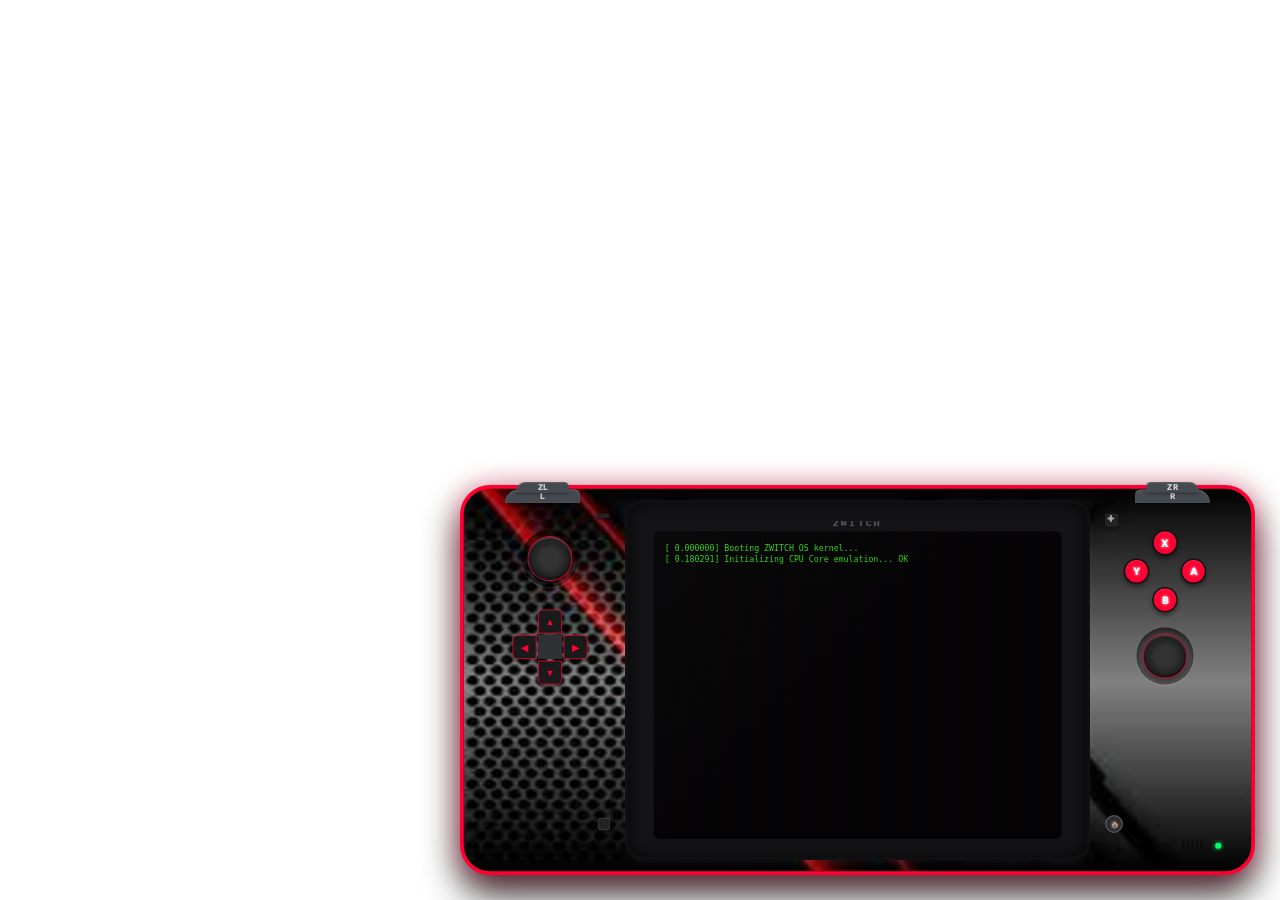
<file: nui/index.html>
<!DOCTYPE html>
<html lang="en">
<head>
    <meta charset="UTF-8">
    <meta name="viewport" content="width=device-width, initial-scale=1.0">
    <title>Retro Handheld OS</title>
    <!-- Google Fonts: Retro gaming pixel font & clean sans-serif for UI -->
    <link href="https://fonts.googleapis.com/css2?family=Press+Start+2P&family=Outfit:wght@300;400;600;800&display=swap" rel="stylesheet">
    <link rel="stylesheet" href="style.css">
</head>
<body>
    <div id="console-container" style="display: none;">
        <div class="handheld-device theme-custom-casing">
            
            <!-- Left Side Controller Grip -->
            <div class="controller-grip grip-left">
                <!-- Left Trigger Shoulder Buttons -->
                <div class="shoulder-btn btn-l">L</div>
                <div class="shoulder-btn btn-zl">ZL</div>

                <div class="analog-stick stick-left">
                    <div class="stick-cap"></div>
                </div>

                <!-- D-pad -->
                <div class="dpad">
                    <div class="dpad-btn dpad-up" data-key="ArrowUp">▲</div>
                    <div class="dpad-btn dpad-right" data-key="ArrowRight">▶</div>
                    <div class="dpad-btn dpad-down" data-key="ArrowDown">▼</div>
                    <div class="dpad-btn dpad-left" data-key="ArrowLeft">◀</div>
                    <div class="dpad-center"></div>
                </div>

                <!-- Minus pill button & Screenshot button -->
                <div class="system-btn minus-btn" data-key="-"></div>
                <div class="system-btn capture-btn"></div>
            </div>

            <!-- Screen Area -->
            <div class="screen-wrapper">
                <div class="screen-bezel">
                    <div class="bezel-logo">ZWITCH</div>
                    <div class="console-screen">
                        
                        <!-- CRT Scanline / Glare Overlay -->
                        <div class="crt-overlay"></div>
                        <div class="screen-glare"></div>

                        <!-- Boot Terminal Screen -->
                        <div id="boot-screen" class="screen-overlay">
                            <div class="terminal-content">
                                <div class="terminal-text" id="boot-logs"></div>
                                <div class="boot-logo-wrapper" id="boot-logo-zone" style="display:none;">
                                    <div class="pixel-art-logo">🎮</div>
                                    <div class="boot-title">TDTMEDIA CONSOLE</div>
                                    <div class="boot-subtitle">OS v42.0 Stable Build</div>
                                    <div class="boot-loader"></div>
                                </div>
                            </div>
                        </div>

                        <!-- Main OS Dashboard -->
                        <div id="dashboard-screen" style="display: none;">
                            <!-- Top Info Bar (Switch Style) -->
                            <div class="top-status-bar">
                                <div class="status-left">
                                    <div class="profile-avatar">👾</div>
                                    <span class="profile-name">Player 1</span>
                                </div>
                                <div class="status-right">
                                    <span class="status-icon">📶</span>
                                    <span class="status-icon">🎮</span>
                                    <span class="status-time" id="status-clock">12:00 PM</span>
                                    <span class="status-battery">🔋 100%</span>
                                </div>
                            </div>

                            <!-- Dynamic Character/System Backdrop -->
                            <div class="character-backdrop" id="system-backdrop"></div>

                            <!-- Main Layout (No sidebar, pure content panels) -->
                            <div class="main-layout">
                                <div class="content-panel">
                                    <!-- HOME SECTION: System Select Carousel -->
                                    <div id="panel-home" class="panel-section active">
                                        <div class="carousel-container">
                                            <h2 class="section-title">Select System</h2>
                                            <div class="system-carousel" id="system-carousel-view">
                                                <div class="system-card active" data-system="nes">
                                                    <div class="system-card-icon"><img src="nes_console.png" alt="NES" /></div>
                                                    <div class="system-card-title">NES</div>
                                                    <div class="system-card-sub">Nintendo</div>
                                                </div>
                                                <div class="system-card" data-system="snes">
                                                    <div class="system-card-icon"><img src="snes_console.jpg" alt="SNES" /></div>
                                                    <div class="system-card-title">SNES</div>
                                                    <div class="system-card-sub">Super Nintendo</div>
                                                </div>
                                                <div class="system-card" data-system="sega">
                                                    <div class="system-card-icon"><img src="sega_console.png" alt="Genesis" /></div>
                                                    <div class="system-card-title">GENESIS</div>
                                                    <div class="system-card-sub">Sega Mega Drive</div>
                                                </div>
                                                <div class="system-card" data-system="gb">
                                                    <div class="system-card-icon"><img src="gb_console.png" alt="GB" /></div>
                                                    <div class="system-card-title">GAME BOY</div>
                                                    <div class="system-card-sub">Nintendo GB</div>
                                                </div>
                                                <div class="system-card" data-system="gbc">
                                                    <div class="system-card-icon"><img src="gba_console.png" alt="GBA" /></div>
                                                    <div class="system-card-title">GBA / GBC</div>
                                                    <div class="system-card-sub">Game Boy Advance</div>
                                                </div>
                                            </div>
                                            <div class="system-details" id="system-details-view">
                                                <div class="system-full-name">Nintendo Entertainment System</div>
                                                <div class="system-game-count">2 Games Available</div>
                                            </div>
                                        </div>
                                    </div>

                                    <!-- GAMES LIBRARY SECTION: Horizontal Game Cards -->
                                    <div id="panel-games" class="panel-section">
                                        <div class="library-container">
                                            <div class="library-header">
                                                <h2 class="section-title" id="library-title">Game Library</h2>
                                                <span class="system-badge-filter" id="active-filter-badge">All Systems</span>
                                            </div>
                                            
                                            <!-- Horizontal Game Carousel -->
                                            <div class="games-horizontal-carousel" id="games-carousel-view">
                                                <!-- Populated dynamically via script.js -->
                                            </div>

                                            <!-- Selected Game Details Area (Switch Style) -->
                                            <div class="game-details-bar" id="game-details-bar-view">
                                                <div class="detail-text-info">
                                                    <div class="detail-header-row">
                                                        <h3 class="detail-title" id="preview-title">Select Game</h3>
                                                        <div class="detail-tags">
                                                            <span class="tag-platform" id="preview-platform">-</span>
                                                            <span class="tag-genre" id="preview-genre">-</span>
                                                        </div>
                                                    </div>
                                                    <p class="detail-desc" id="preview-desc">Choose a game from the list to play.</p>
                                                </div>
                                                <button class="launch-btn" id="btn-launch-game">Launch Game</button>
                                            </div>
                                        </div>
                                    </div>

                                    <!-- SETTINGS SECTION -->
                                    <div id="panel-settings" class="panel-section">
                                        <h2 class="panel-title">System Settings</h2>
                                        <div class="settings-list">
                                            <div class="setting-row">
                                                <div class="setting-info">
                                                    <div class="setting-name">CRT Scanlines & Flicker Filter</div>
                                                    <div class="setting-desc">Simulate a vintage tube screen experience</div>
                                                </div>
                                                <div class="setting-control">
                                                    <label class="switch-toggle">
                                                        <input type="checkbox" id="setting-crt" checked>
                                                        <span class="switch-slider"></span>
                                                    </label>
                                                </div>
                                            </div>

                                            <div class="setting-row">
                                                <div class="setting-info">
                                                    <div class="setting-name">System UI Audio</div>
                                                    <div class="setting-desc">Navigational beep sounds volume</div>
                                                </div>
                                                <div class="setting-control">
                                                    <input type="range" id="setting-volume" min="0" max="100" value="50" class="slider-control">
                                                </div>
                                            </div>

                                            <div class="setting-row">
                                                <div class="setting-info">
                                                    <div class="setting-name">Console Body Color Theme</div>
                                                    <div class="setting-desc">Change the physical casing aesthetic</div>
                                                </div>
                                                <div class="setting-control">
                                                    <select id="setting-theme" class="select-control">
                                                        <option value="custom-casing" selected>Custom Red Tech 1</option>
                                                        <option value="custom-casing-2">Custom Red Tech 2</option>
                                                        <option value="custom-casing-3">Custom Red Tech 3</option>
                                                        <option value="custom-casing-4">Custom Super Mario</option>
                                                        <option value="custom-casing-5">Custom Blue Tech 1</option>
                                                        <option value="custom-casing-6">Custom Blue Tech 2</option>
                                                        <option value="custom-casing-7">Custom Blue Tech 3</option>
                                                        <option value="custom-casing-8">Custom Zelda</option>
                                                        <option value="custom-casing-9">Custom Sticker Bomb 1</option>
                                                        <option value="custom-casing-10">Custom Sticker Bomb 2</option>
                                                        <option value="custom-casing-11">Custom Princess Peach</option>
                                                        <option value="classic-gray">Classic Retro Gray</option>
                                                        <option value="atomic-purple">Atomic Purple (Transparent)</option>
                                                        <option value="cyber-pink">Cyberpunk Neon</option>
                                                        <option value="glacier-white">Glacier White</option>
                                                    </select>
                                                </div>
                                            </div>

                                            <div class="setting-row">
                                                <div class="setting-info">
                                                     <div class="setting-name">Default Keyboard Keybindings</div>
                                                     <div class="setting-desc">D-Pad: Arrows | A: X | B: Z | X: S | Y: A | L: Q | R: W | Start: Enter | Select: Shift</div>
                                                 </div>
                                            </div>

                                            <div class="setting-row">
                                                <div class="setting-info">
                                                     <div class="setting-name">Custom Key & Controller Mapping</div>
                                                     <div class="setting-desc">To bind your own keys or controller buttons, launch any game, click the green <strong>Settings Menu</strong> button in the top-right (or press <strong>F1</strong>), and configure Player 1 controls. Custom bindings are saved automatically!</div>
                                                 </div>
                                            </div>

                                            <!-- Prop position calibration section -->
                                            <div class="settings-group-header">
                                                Prop Position Calibration
                                            </div>
                                            <div style="margin-top: -6px; margin-bottom: 12px; color: #ffaa00; padding: 0 24px; font-size: 11px; line-height: 1.3;">
                                                Press <strong>TAB</strong> at any time to toggle Camera Look so you can rotate around your character.
                                            </div>

                                            <div class="setting-row">
                                                <div class="setting-info">
                                                    <div class="setting-name">Offset X</div>
                                                    <div class="setting-desc">Left / Right positioning</div>
                                                </div>
                                                <div class="setting-control offset-control">
                                                    <span class="offset-val" id="val-offset-x">0.14</span>
                                                    <input type="range" id="setting-offset-x" min="-1.5" max="1.5" step="0.01" value="0.14" class="slider-control">
                                                </div>
                                            </div>

                                            <div class="setting-row">
                                                <div class="setting-info">
                                                    <div class="setting-name">Offset Y</div>
                                                    <div class="setting-desc">Forward / Backward positioning</div>
                                                </div>
                                                <div class="setting-control offset-control">
                                                    <span class="offset-val" id="val-offset-y">-0.01</span>
                                                    <input type="range" id="setting-offset-y" min="-1.5" max="1.5" step="0.01" value="-0.01" class="slider-control">
                                                </div>
                                            </div>

                                            <div class="setting-row">
                                                <div class="setting-info">
                                                    <div class="setting-name">Offset Z</div>
                                                    <div class="setting-desc">Up / Down positioning</div>
                                                </div>
                                                <div class="setting-control offset-control">
                                                    <span class="offset-val" id="val-offset-z">-0.03</span>
                                                    <input type="range" id="setting-offset-z" min="-1.5" max="1.5" step="0.01" value="-0.03" class="slider-control">
                                                </div>
                                            </div>

                                            <div class="setting-row">
                                                <div class="setting-info">
                                                    <div class="setting-name">Rotation X</div>
                                                    <div class="setting-desc">Pitch angle</div>
                                                </div>
                                                <div class="setting-control offset-control">
                                                    <span class="offset-val" id="val-offset-rx">-65°</span>
                                                    <input type="range" id="setting-offset-rx" min="-360" max="360" step="1" value="-65" class="slider-control">
                                                </div>
                                            </div>

                                            <div class="setting-row">
                                                <div class="setting-info">
                                                    <div class="setting-name">Rotation Y</div>
                                                    <div class="setting-desc">Roll angle</div>
                                                </div>
                                                <div class="setting-control offset-control">
                                                    <span class="offset-val" id="val-offset-ry">180°</span>
                                                    <input type="range" id="setting-offset-ry" min="-360" max="360" step="1" value="180" class="slider-control">
                                                </div>
                                            </div>

                                            <div class="setting-row">
                                                <div class="setting-info">
                                                    <div class="setting-name">Rotation Z</div>
                                                    <div class="setting-desc">Yaw angle</div>
                                                </div>
                                                <div class="setting-control offset-control">
                                                    <span class="offset-val" id="val-offset-rz">75°</span>
                                                    <input type="range" id="setting-offset-rz" min="-360" max="360" step="1" value="75" class="slider-control">
                                                </div>
                                            </div>

                                            <div class="setting-row">
                                                <div class="setting-info">
                                                    <div class="setting-name">Reset Position</div>
                                                    <div class="setting-desc">Revert to default prop offsets</div>
                                                </div>
                                                <div class="setting-control">
                                                    <button class="browse-btn" id="btn-reset-offsets" style="margin-bottom: 0; padding: 6px 12px; font-size: 11px;">Reset Defaults</button>
                                                </div>
                                            </div>
                                        </div>
                                    </div>
                                </div>
                            </div>

                            <!-- Bottom Quick Action Navigation Bar (Switch Home Menu Style) -->
                            <div class="bottom-action-bar">
                                <div class="action-bar-icons">
                                    <div class="nav-icon-wrapper active" data-target="home">
                                        <div class="nav-circle-icon">🏠</div>
                                    </div>
                                    <div class="nav-icon-wrapper" data-target="games">
                                        <div class="nav-circle-icon">🎮</div>
                                    </div>
                                    <div class="nav-icon-wrapper" data-target="settings">
                                        <div class="nav-circle-icon">⚙️</div>
                                    </div>
                                    <div class="nav-icon-wrapper shutdown-item" data-target="shutdown">
                                        <div class="nav-circle-icon">⏻</div>
                                    </div>
                                </div>
                                <div class="action-bar-caption" id="nav-bar-caption">System Menu</div>
                                <div class="control-hints">
                                    <span><span class="hint-btn">Ⓐ</span> Select</span>
                                    <span><span class="hint-btn">Ⓑ</span> Back</span>
                                </div>
                            </div>
                        </div>

                        <!-- Active Gameplay Emulator Iframe Container -->
                        <div id="gameplay-screen" style="display: none;">
                            <!-- The iframe runs here dynamically -->
                        </div>

                    </div>
                </div>
            </div>

            <!-- Right Side Controller Grip -->
            <div class="controller-grip grip-right">
                <!-- Right Trigger Shoulder Buttons -->
                <div class="shoulder-btn btn-r">R</div>
                <div class="shoulder-btn btn-zr">ZR</div>

                <!-- Action buttons (A B X Y) in Nintendo Layout -->
                <div class="action-buttons">
                    <div class="action-btn btn-x" data-key="s">X</div>
                    <div class="action-btn btn-y" data-key="a">Y</div>
                    <div class="action-btn btn-a" data-key="x">A</div>
                    <div class="action-btn btn-b" data-key="z">B</div>
                </div>

                <div class="analog-stick stick-right">
                    <div class="stick-cap"></div>
                </div>

                <!-- Plus button & Home button -->
                <div class="system-btn plus-btn" data-key="+"></div>
                <div class="system-btn home-btn" id="console-home-btn"></div>
                
                <!-- Status Power LED -->
                <div class="power-led" id="led-indicator"></div>
                <div class="speaker-grille">
                    <span></span><span></span><span></span><span></span><span></span>
                </div>
            </div>

        </div>
    </div>

    <script src="script.js"></script>
</body>
</html>
</file>
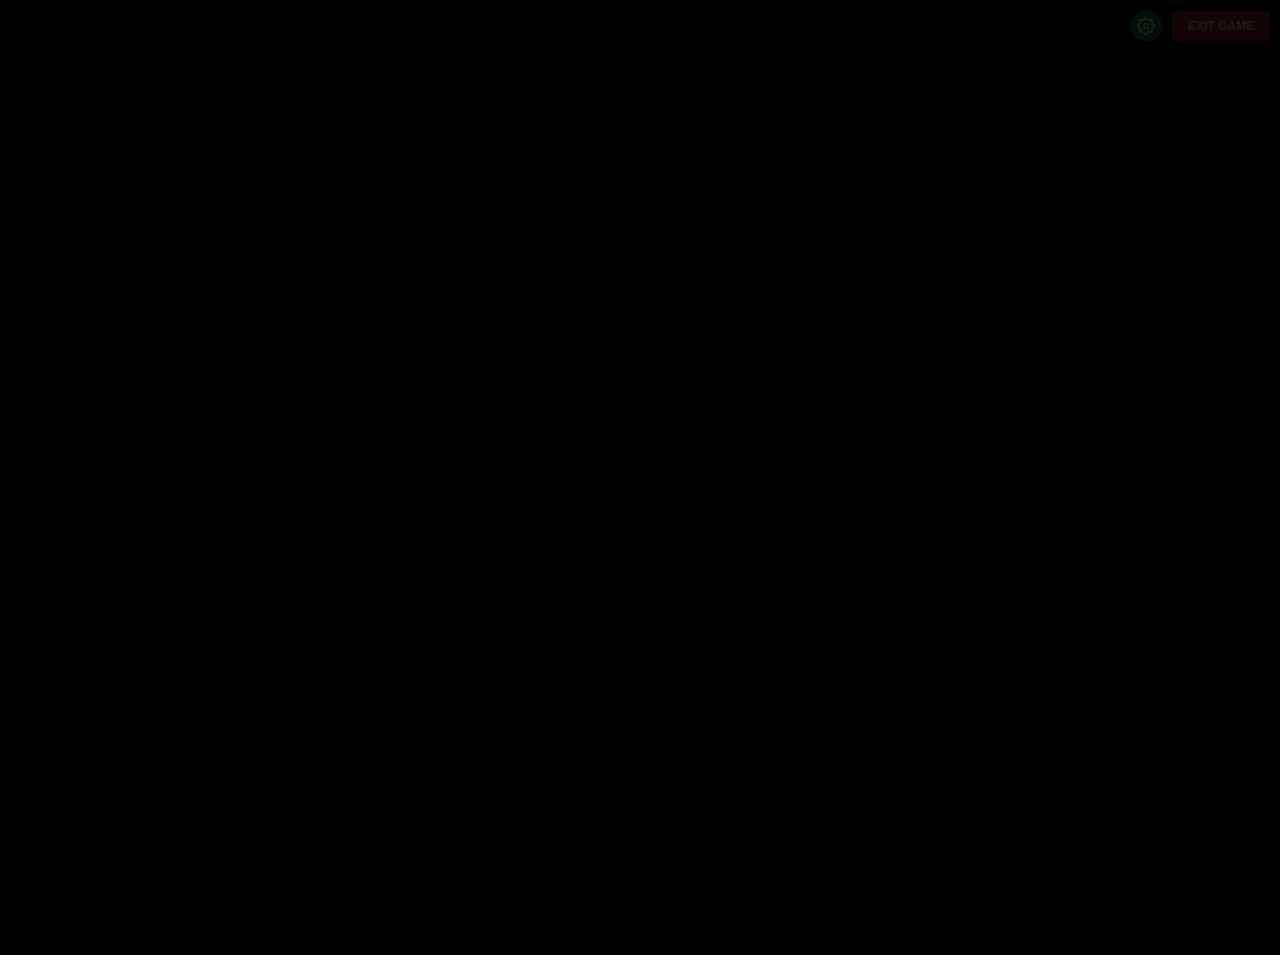
<file: nui/emulator.html>
<!DOCTYPE html>
<html lang="en">
<head>
    <meta charset="UTF-8">
    <meta name="viewport" content="width=device-width, initial-scale=1.0">
    <title>Emulator Sandboxed Frame</title>
    <style>
        html, body {
            margin: 0;
            padding: 0;
            width: 100%;
            height: 100%;
            background-color: #000;
            overflow: hidden;
            font-family: monospace;
        }
        #game {
            width: 100vw;
            height: 100vh;
        }
        .controls-overlay {
            position: absolute;
            top: 10px;
            right: 10px;
            z-index: 999999;
            display: flex;
            align-items: center;
            gap: 10px;
        }
        #exit-btn {
            background-color: rgba(220, 53, 69, 0.85);
            color: white;
            border: none;
            padding: 8px 16px;
            font-size: 12px;
            font-weight: bold;
            border-radius: 4px;
            cursor: pointer;
            text-transform: uppercase;
            box-shadow: 0 4px 6px rgba(0, 0, 0, 0.3);
            transition: all 0.2s ease;
            opacity: 0.1; /* Very subtle so it doesn't distract from gameplay */
        }
        #exit-btn:hover {
            opacity: 1.0;
            background-color: rgb(220, 53, 69);
            transform: scale(1.05);
        }
        #menu-btn {
            background-color: rgba(40, 167, 69, 0.85);
            color: white;
            border: none;
            width: 32px;
            height: 32px;
            display: flex;
            align-items: center;
            justify-content: center;
            border-radius: 50%;
            cursor: pointer;
            box-shadow: 0 4px 6px rgba(0, 0, 0, 0.3);
            transition: all 0.2s ease;
            opacity: 0.1; /* Very subtle so it doesn't distract from gameplay */
        }
        #menu-btn:hover {
            opacity: 1.0;
            background-color: rgb(40, 167, 69);
            transform: scale(1.1) rotate(45deg); /* Modern hover effect rotating the cog slightly */
        }
        #menu-btn svg {
            width: 18px;
            height: 18px;
            stroke: currentColor;
        }
        /* Hide default EmulatorJS control bar */
        .ejs_control_bar {
            display: none !important;
        }
    </style>
</head>
<body>
    <div class="controls-overlay">
        <button id="menu-btn" title="Settings Menu">
            <svg xmlns="http://www.w3.org/2000/svg" viewBox="0 0 24 24" fill="none" stroke="currentColor" stroke-width="2.5" stroke-linecap="round" stroke-linejoin="round">
                <circle cx="12" cy="12" r="3"></circle>
                <path d="M19.4 15a1.65 1.65 0 0 0 .33 1.82l.06.06a2 2 0 1 1-2.83 2.83l-.06-.06a1.65 1.65 0 0 0-1.82-.33 1.65 1.65 0 0 0-1 1.51V21a2 2 0 0 1-4 0v-.09A1.65 1.65 0 0 0 9 19.4a1.65 1.65 0 0 0-1.82.33l-.06.06a2 2 0 1 1-2.83-2.83l.06-.06a1.65 1.65 0 0 0 .33-1.82 1.65 1.65 0 0 0-1.51-1H3a2 2 0 0 1 0-4h.09A1.65 1.65 0 0 0 4.6 9a1.65 1.65 0 0 0-.33-1.82l-.06-.06a2 2 0 1 1 2.83-2.83l.06.06a1.65 1.65 0 0 0 1.82.33H9a1.65 1.65 0 0 0 1-1.51V3a2 2 0 0 1 4 0v.09a1.65 1.65 0 0 0 1 1.51 1.65 1.65 0 0 0 1.82-.33l.06-.06a2 2 0 1 1 2.83 2.83l-.06.06a1.65 1.65 0 0 0-.33 1.82V9a1.65 1.65 0 0 0 1.51 1H21a2 2 0 0 1 0 4h-.09a1.65 1.65 0 0 0-1.51 1z"></path>
            </svg>
        </button>
        <button id="exit-btn">Exit Game</button>
    </div>
    <div id="game"></div>

    <script>
        // Get URL Query parameters
        const urlParams = new URLSearchParams(window.location.search);
        const romUrl = urlParams.get('rom');
        const core = urlParams.get('core');
        const resource = urlParams.get('resource');

        if (!romUrl || !core) {
            document.write('<div style="color:red;padding:20px;text-align:center;">Error: Missing ROM file or core type parameter!</div>');
        } else {
            // Clear any corrupted EmulatorJS settings saved from previous sessions
            // (e.g. bad controller config saved via the in-game settings menu)
            try {
                Object.keys(localStorage).forEach(key => {
                    if (key.startsWith('EJS_') || key.startsWith('emulatorjs')) {
                        localStorage.removeItem(key);
                    }
                });
            } catch(e) {}

            // Set EmulatorJS settings
            window.EJS_player = '#game';
            window.EJS_gameUrl = romUrl;
            window.EJS_core = core;
            window.EJS_pathtodata = 'emulatorjs/';
            window.EJS_startOnLoaded = true;
            
            
            // Note: EJS_keyboardControls and EJS_defaultControls are intentionally NOT set here.
            // EmulatorJS reads defaultControllers as a nested array internally (defaultControllers[0][0]),
            // and passing a plain object with numeric keys causes the 'Cannot read properties of undefined'
            // crash in emulator.min.js. EmulatorJS built-in defaults work correctly without these overrides.


            // Disable auto language detection - prevents fetching en-US.json which crashes emulator.min.js
            // The condition in loader.js fires when systemLang is set AND EJS_disableAutoLang !== false
            // Setting it to false explicitly suppresses the auto-lang fetch
            window.EJS_disableAutoLang = false;

            // Set GBA bios if needed
            if (core === 'gba') {
                window.EJS_biosUrl = `../bios/gba_bios.bin`;
            }

            // Load loader script dynamically
            const loader = document.createElement('script');
            loader.src = 'emulatorjs/loader.js';
            loader.onload = () => {
                console.log('EmulatorJS loaded successfully for core: ' + core);
            };
            document.body.appendChild(loader);
        }

        // Handle exit button
        document.getElementById('exit-btn').addEventListener('click', () => {
            window.parent.postMessage({ action: 'exitGame' }, '*');
        });

        // Prevent all contextmenu (right-clicks) from showing the menu unless triggered by the menu button
        window.addEventListener('contextmenu', (e) => {
            if (!e.fromMenuButton) {
                e.preventDefault();
                e.stopPropagation();
            }
        }, true);

        // Helper function to dispatch untrusted contextmenu event to show menu programmatically
        function toggleEmulatorMenu() {
            const gameEl = document.getElementById('game');
            if (gameEl) {
                const event = new MouseEvent('contextmenu', {
                    bubbles: true,
                    cancelable: true,
                    view: window
                });
                event.fromMenuButton = true; // Set custom flag
                
                // Define client-relative and element-relative offset coordinates for the center of the screen
                const rect = gameEl.getBoundingClientRect();
                const x = rect.width / 2;
                const y = rect.height / 2;
                
                Object.defineProperty(event, 'offsetX', { get: () => x, configurable: true });
                Object.defineProperty(event, 'offsetY', { get: () => y, configurable: true });
                Object.defineProperty(event, 'clientX', { get: () => rect.left + x, configurable: true });
                Object.defineProperty(event, 'clientY', { get: () => rect.top + y, configurable: true });
                
                gameEl.dispatchEvent(event);
            }
        }

        // Toggle menu on button click
        document.getElementById('menu-btn').addEventListener('click', toggleEmulatorMenu);

        // Intercept keys like ESC and F1 inside the iframe
        window.addEventListener('keydown', (e) => {
            if (e.key === 'Escape') {
                e.preventDefault();
                window.parent.postMessage({ action: 'exitGame' }, '*');
            } else if (e.key === 'F1') {
                e.preventDefault();
                toggleEmulatorMenu();
            }
        });

        // Receive forwarded keyboard events from the parent window
        window.addEventListener('message', (event) => {
            if (event.data && (event.data.type === 'keydown' || event.data.type === 'keyup')) {
                const target = document.activeElement || document.body;
                
                const keyboardEvent = new KeyboardEvent(event.data.type, {
                    key: event.data.key,
                    code: event.data.code,
                    shiftKey: event.data.shiftKey,
                    ctrlKey: event.data.ctrlKey,
                    altKey: event.data.altKey,
                    metaKey: event.data.metaKey,
                    bubbles: true,
                    cancelable: true
                });
                
                Object.defineProperty(keyboardEvent, 'keyCode', {
                    get: () => event.data.keyCode,
                    configurable: true
                });
                Object.defineProperty(keyboardEvent, 'which', {
                    get: () => event.data.which,
                    configurable: true
                });
                
                target.dispatchEvent(keyboardEvent);
                window.dispatchEvent(keyboardEvent);
                document.dispatchEvent(keyboardEvent);
                
                const gameEl = document.getElementById('game');
                if (gameEl) {
                    gameEl.dispatchEvent(keyboardEvent);
                }
            }
        });
    </script>
</body>
</html>
</file>
<file: nui/style.css>
/* --- Reset & Base Variables --- */
* {
    box-sizing: border-box;
    margin: 0;
    padding: 0;
    user-select: none;
    -webkit-user-drag: none;
}

body {
    width: 100vw;
    height: 100vh;
    background-color: transparent; /* Overlay on top of GTA V */
    overflow: hidden;
    display: flex;
    justify-content: center;
    align-items: center;
    font-family: 'Outfit', sans-serif;
    color: #f0f0f0;
}

#console-container {
    position: absolute;
    bottom: 25px;
    right: 25px;
    perspective: 1200px;
    transform-origin: bottom right;
    animation: zoomIn 0.5s cubic-bezier(0.175, 0.885, 0.32, 1.275);
}

@keyframes zoomIn {
    from {
        transform: scale(0.8) rotateX(15deg);
        opacity: 0;
    }
    to {
        transform: scale(1) rotateX(0deg);
        opacity: 1;
    }
}

/* --- Handheld Console Chassis --- */
.handheld-device {
    width: 1060px;
    height: 520px;
    border-radius: 40px;
    display: flex;
    position: relative;
    padding: 15px;
    box-shadow: 
        0 25px 50px rgba(0,0,0,0.6), 
        inset 0 2px 2px rgba(255,255,255,0.2),
        inset 0 -4px 10px rgba(0,0,0,0.4);
    transition: all 0.4s cubic-bezier(0.2, 0.8, 0.2, 1);
}

/* --- Theme 1: Classic Retro Gray (Default) --- */
.theme-classic-gray {
    background-color: #8b939c; /* Classic retro gray plastic */
    border: 5px solid #6b727a;
}
.theme-classic-gray .controller-grip { background-color: #8b939c; }
.theme-classic-gray .action-btn { background-color: #2e3033; color: #e6e6e6; border: 2px solid #1c1d1f; }
.theme-classic-gray .dpad-btn { background-color: #2e3033; border: 1px solid #1c1d1f; }
.theme-classic-gray .analog-stick .stick-cap { background: radial-gradient(circle, #52575e 30%, #292b2e 90%); }

/* --- Theme 2: Translucent Atomic Purple --- */
.theme-atomic-purple {
    background: rgba(133, 90, 186, 0.75); /* Translucent purple */
    backdrop-filter: blur(8px);
    border: 5px solid rgba(106, 62, 160, 0.85);
    /* PCB backing texture simulation using linear gradients */
    background-image: 
        radial-gradient(circle at 20% 30%, rgba(20, 200, 100, 0.15) 5px, transparent 6px),
        radial-gradient(circle at 80% 70%, rgba(200, 200, 20, 0.15) 10px, transparent 12px),
        linear-gradient(60deg, rgba(255,255,255,0.05) 25%, transparent 25%),
        linear-gradient(120deg, rgba(0,0,0,0.15) 15%, transparent 15%);
    box-shadow: 
        0 25px 50px rgba(0,0,0,0.7),
        inset 0 0 40px rgba(255, 255, 255, 0.15);
}
.theme-atomic-purple .controller-grip { background-color: transparent; }
.theme-atomic-purple .action-btn { background-color: rgba(46, 48, 51, 0.9); color: #fff; border: 2px solid #111; }
.theme-atomic-purple .dpad-btn { background-color: rgba(46, 48, 51, 0.9); }
.theme-atomic-purple .analog-stick .stick-cap { background: radial-gradient(circle, #52575e 30%, #1c1d1f 90%); }

/* --- Theme 3: Cyberpunk Neon --- */
.theme-cyber-pink {
    background-color: #121214;
    border: 5px solid #ff0055;
    background-image: radial-gradient(rgba(255, 0, 85, 0.15) 1px, transparent 0);
    background-size: 16px 16px;
    box-shadow: 
        0 0 30px rgba(255, 0, 85, 0.3),
        0 25px 50px rgba(0,0,0,0.8);
}
.theme-cyber-pink .controller-grip { background-color: transparent; }
.theme-cyber-pink .action-btn { background-color: #ff0055; color: #ffffff; border: 2px solid #00f0ff; text-shadow: 0 0 5px #fff; }
.theme-cyber-pink .action-btn:nth-child(even) { background-color: #00f0ff; color: #121214; border: 2px solid #ff0055; }
.theme-cyber-pink .dpad-btn { background-color: #202024; border: 2px solid #ff0055; color: #ff0055; }
.theme-cyber-pink .analog-stick .stick-cap { background: radial-gradient(circle, #2d2d30 30%, #050505 90%); border: 2px solid #ff0055; }

/* --- Theme 4: Glacier White (Neon Joysticks) --- */
.theme-glacier-white {
    background-color: #eceff1;
    border: 5px solid #cfd8dc;
}
.theme-glacier-white .controller-grip { background-color: #eceff1; }
.theme-glacier-white .action-btn { background-color: #ffffff; color: #37474f; border: 2px solid #b0bec5; }
.theme-glacier-white .dpad-btn { background-color: #ffffff; border: 1px solid #b0bec5; color: #37474f; }
.theme-glacier-white .grip-left .analog-stick .stick-cap { background: radial-gradient(circle, #00b0ff 30%, #0081cb 90%); } /* Neon Blue Left Joystick */
.theme-glacier-white .grip-right .analog-stick .stick-cap { background: radial-gradient(circle, #ff1744 30%, #b2002d 90%); } /* Neon Red Right Joystick */

/* --- Theme 5: Custom Red Tech Casing --- */
.theme-custom-casing {
    background-color: #1a080a;
    background-image: url('custom_casing.png');
    background-size: cover;
    background-position: center;
    border: 5px solid #ff0033;
    box-shadow: 
        0 0 35px rgba(255, 0, 51, 0.35),
        0 25px 50px rgba(0,0,0,0.85);
}
.theme-custom-casing .controller-grip { background-color: transparent; }
.theme-custom-casing .action-btn { background-color: #ff0033; color: #ffffff; border: 2px solid #111; text-shadow: 0 0 4px #fff; }
.theme-custom-casing .action-btn:hover { background-color: #cc0029; }
.theme-custom-casing .dpad-btn { background-color: #1a1a1a; border: 1px solid #ff0033; color: #ff0033; }
.theme-custom-casing .analog-stick .stick-cap { background: radial-gradient(circle, #333 30%, #111 90%); border: 1px solid #ff0033; }

/* --- Theme 6: Custom Red Tech Casing 2 (Honeycomb) --- */
.theme-custom-casing-2 {
    background-color: #1a080a;
    background-image: url('custom_casing_2.png');
    background-size: cover;
    background-position: center;
    border: 5px solid #ff0033;
    box-shadow: 
        0 0 35px rgba(255, 0, 51, 0.35),
        0 25px 50px rgba(0,0,0,0.85);
}
.theme-custom-casing-2 .controller-grip { background-color: transparent; }
.theme-custom-casing-2 .action-btn { background-color: #ff0033; color: #ffffff; border: 2px solid #111; text-shadow: 0 0 4px #fff; }
.theme-custom-casing-2 .action-btn:hover { background-color: #cc0029; }
.theme-custom-casing-2 .dpad-btn { background-color: #1a1a1a; border: 1px solid #ff0033; color: #ff0033; }
.theme-custom-casing-2 .analog-stick .stick-cap { background: radial-gradient(circle, #333 30%, #111 90%); border: 1px solid #ff0033; }

/* --- Theme 7: Custom Red Tech Casing 3 (Waves) --- */
.theme-custom-casing-3 {
    background-color: #1a080a;
    background-image: url('custom_casing_3.png');
    background-size: cover;
    background-position: center;
    border: 5px solid #ff0033;
    box-shadow: 
        0 0 35px rgba(255, 0, 51, 0.35),
        0 25px 50px rgba(0,0,0,0.85);
}
.theme-custom-casing-3 .controller-grip { background-color: transparent; }
.theme-custom-casing-3 .action-btn { background-color: #ff0033; color: #ffffff; border: 2px solid #111; text-shadow: 0 0 4px #fff; }
.theme-custom-casing-3 .action-btn:hover { background-color: #cc0029; }
.theme-custom-casing-3 .dpad-btn { background-color: #1a1a1a; border: 1px solid #ff0033; color: #ff0033; }
.theme-custom-casing-3 .analog-stick .stick-cap { background: radial-gradient(circle, #333 30%, #111 90%); border: 1px solid #ff0033; }

/* --- Theme 8: Custom Mario Casing --- */
.theme-custom-casing-4 {
    background-color: #e60012;
    background-image: url('custom_casing_4.png');
    background-size: cover;
    background-position: center;
    border: 5px solid #e60012;
    box-shadow: 
        0 0 35px rgba(230, 0, 18, 0.35),
        0 25px 50px rgba(0,0,0,0.85);
}
.theme-custom-casing-4 .controller-grip { background-color: rgba(255, 255, 255, 0.05); backdrop-filter: blur(2px); }
.theme-custom-casing-4 .action-btn.btn-a { background-color: #e60012; color: #fff; border: 2px solid #111; }
.theme-custom-casing-4 .action-btn.btn-b { background-color: #f1c40f; color: #111; border: 2px solid #111; }
.theme-custom-casing-4 .action-btn.btn-x { background-color: #007dd6; color: #fff; border: 2px solid #111; }
.theme-custom-casing-4 .action-btn.btn-y { background-color: #2ecc71; color: #fff; border: 2px solid #111; }
.theme-custom-casing-4 .dpad-btn { background-color: #f1c40f; border: 1px solid #e60012; color: #e60012; font-weight: bold; }
.theme-custom-casing-4 .analog-stick .stick-cap { background: radial-gradient(circle, #e60012 30%, #a8000d 90%); border: 1px solid #fff; }

/* --- Theme 9: Custom Blue Tech Casing 1 (Gold Frame) --- */
.theme-custom-casing-5 {
    background-color: #0e121c;
    background-image: url('custom_casing_5.png');
    background-size: cover;
    background-position: center;
    border: 5px solid #d4af37;
    box-shadow: 
        0 0 35px rgba(212, 175, 55, 0.35),
        0 25px 50px rgba(0,0,0,0.85);
}
.theme-custom-casing-5 .controller-grip { background-color: transparent; }
.theme-custom-casing-5 .action-btn { background-color: #1a1c23; color: #d4af37; border: 2px solid #d4af37; text-shadow: 0 0 4px #d4af37; }
.theme-custom-casing-5 .action-btn:hover { background-color: #272a36; }
.theme-custom-casing-5 .dpad-btn { background-color: #1a1c23; border: 1px solid #d4af37; color: #d4af37; }
.theme-custom-casing-5 .analog-stick .stick-cap { background: radial-gradient(circle, #0e121c 30%, #05070a 90%); border: 1px solid #d4af37; }

/* --- Theme 10: Custom Blue Tech Casing 2 (Waves Gold) --- */
.theme-custom-casing-6 {
    background-color: #0e121c;
    background-image: url('custom_casing_6.png');
    background-size: cover;
    background-position: center;
    border: 5px solid #d4af37;
    box-shadow: 
        0 0 35px rgba(212, 175, 55, 0.35),
        0 25px 50px rgba(0,0,0,0.85);
}
.theme-custom-casing-6 .controller-grip { background-color: transparent; }
.theme-custom-casing-6 .action-btn { background-color: #d4af37; color: #111; border: 2px solid #111; font-weight: bold; }
.theme-custom-casing-6 .action-btn:hover { background-color: #bfa030; }
.theme-custom-casing-6 .dpad-btn { background-color: #1a1c23; border: 1px solid #d4af37; color: #d4af37; }
.theme-custom-casing-6 .analog-stick .stick-cap { background: radial-gradient(circle, #0e121c 30%, #05070a 90%); border: 1px solid #d4af37; }

/* --- Theme 11: Custom Blue Tech Casing 3 (Neon Cubes) --- */
.theme-custom-casing-7 {
    background-color: #121214;
    background-image: url('custom_casing_7.png');
    background-size: cover;
    background-position: center;
    border: 5px solid #00f0ff;
    box-shadow: 
        0 0 35px rgba(0, 240, 255, 0.35),
        0 25px 50px rgba(0,0,0,0.85);
}
.theme-custom-casing-7 .controller-grip { background-color: transparent; }
.theme-custom-casing-7 .action-btn { background-color: #121214; color: #00f0ff; border: 2px solid #00f0ff; text-shadow: 0 0 4px #00f0ff; }
.theme-custom-casing-7 .action-btn:hover { background-color: #1f1f24; }
.theme-custom-casing-7 .dpad-btn { background-color: #121214; border: 2px solid #00f0ff; color: #00f0ff; }
.theme-custom-casing-7 .analog-stick .stick-cap { background: radial-gradient(circle, #2d2d30 30%, #050505 90%); border: 1px solid #00f0ff; }

/* --- Theme 12: Custom Zelda Casing (Hyrule Shield) --- */
.theme-custom-casing-8 {
    background-color: #004d80;
    background-image: url('custom_casing_8.png');
    background-size: cover;
    background-position: center;
    border: 5px solid #d4af37;
    box-shadow: 
        0 0 35px rgba(212, 175, 55, 0.35),
        0 25px 50px rgba(0,0,0,0.85);
}
.theme-custom-casing-8 .controller-grip { background-color: rgba(255, 255, 255, 0.05); backdrop-filter: blur(2px); }
.theme-custom-casing-8 .action-btn { background-color: #00b0ff; color: #ffffff; border: 2px solid #d4af37; text-shadow: 0 0 4px #fff; }
.theme-custom-casing-8 .action-btn:hover { background-color: #0081cb; }
.theme-custom-casing-8 .dpad-btn { background-color: #d4af37; border: 1px solid #00b0ff; color: #00b0ff; font-weight: bold; }
.theme-custom-casing-8 .analog-stick .stick-cap { background: radial-gradient(circle, #0081cb 30%, #004d80 90%); border: 1px solid #d4af37; }

/* --- Theme 13: Custom Sticker Bomb Casing 1 --- */
.theme-custom-casing-9 {
    background-color: #111111;
    background-image: url('custom_casing_9.png');
    background-size: cover;
    background-position: center;
    border: 5px solid #000000;
    box-shadow: 0 25px 50px rgba(0,0,0,0.85);
}
.theme-custom-casing-9 .controller-grip { background-color: rgba(0, 0, 0, 0.15); backdrop-filter: blur(1px); }
.theme-custom-casing-9 .action-btn { background-color: #000000; color: #ffffff; border: 2px solid #ffffff; }
.theme-custom-casing-9 .action-btn:hover { background-color: #222222; }
.theme-custom-casing-9 .dpad-btn { background-color: #000000; border: 1px solid #ffffff; color: #ffffff; }
.theme-custom-casing-9 .analog-stick .stick-cap { background: radial-gradient(circle, #333 30%, #111 90%); border: 1px solid #ffffff; }

/* --- Theme 14: Custom Sticker Bomb Casing 2 --- */
.theme-custom-casing-10 {
    background-color: #ffffff;
    background-image: url('custom_casing_10.png');
    background-size: cover;
    background-position: center;
    border: 5px solid #ffffff;
    box-shadow: 0 25px 50px rgba(0,0,0,0.85);
}
.theme-custom-casing-10 .controller-grip { background-color: rgba(255, 255, 255, 0.15); backdrop-filter: blur(1px); }
.theme-custom-casing-10 .action-btn { background-color: #ffffff; color: #ff0077; border: 2px solid #ff0077; font-weight: bold; }
.theme-custom-casing-10 .action-btn:hover { background-color: #fce4ec; }
.theme-custom-casing-10 .dpad-btn { background-color: #ffffff; border: 1px solid #ff0077; color: #ff0077; }
.theme-custom-casing-10 .analog-stick .stick-cap { background: radial-gradient(circle, #ffffff 30%, #dddddd 90%); border: 1px solid #ff0077; }

/* --- Theme 15: Custom Princess Peach Casing --- */
.theme-custom-casing-11 {
    background-color: #ff8fa3;
    background-image: url('custom_casing_11.png');
    background-size: cover;
    background-position: center;
    border: 5px solid #ff8fa3;
    box-shadow: 
        0 0 35px rgba(255, 143, 163, 0.4),
        0 25px 50px rgba(0,0,0,0.85);
}
.theme-custom-casing-11 .controller-grip { background-color: rgba(255, 255, 255, 0.05); backdrop-filter: blur(1px); }
.theme-custom-casing-11 .action-btn { background-color: #ff8fa3; color: #ffffff; border: 2px solid #ffffff; }
.theme-custom-casing-11 .action-btn:hover { background-color: #ff758f; }
.theme-custom-casing-11 .dpad-btn { background-color: #ffffff; border: 1px solid #ff8fa3; color: #ff8fa3; font-weight: bold; }
.theme-custom-casing-11 .analog-stick .stick-cap { background: radial-gradient(circle, #7fecd7 30%, #46c8b2 90%); border: 1px solid #ff8fa3; }

/* --- Controller Grips (Left / Right Sides) --- */
.controller-grip {
    flex: 0 0 200px;
    height: 100%;
    display: flex;
    flex-direction: column;
    align-items: center;
    position: relative;
    padding-top: 40px;
    z-index: 10;
}

.grip-left { border-radius: 30px 0 0 30px; }
.grip-right { border-radius: 0 30px 30px 0; }

/* --- Triggers / Shoulder Buttons --- */
.shoulder-btn {
    position: absolute;
    top: -10px;
    background-color: #454a50;
    color: #ccc;
    font-size: 11px;
    font-weight: 800;
    display: flex;
    align-items: center;
    justify-content: center;
    border-radius: 10px 10px 0 0;
    box-shadow: inset 0 1px 2px rgba(255,255,255,0.2), 0 2px 4px rgba(0,0,0,0.3);
}
.btn-l, .btn-r { width: 100px; height: 18px; top: -14px; }
.btn-zl, .btn-zr { width: 70px; height: 14px; top: -24px; }

.btn-l { left: 40px; border-radius: 20px 8px 0 0; }
.btn-zl { left: 55px; border-radius: 12px 6px 0 0; }
.btn-r { right: 40px; border-radius: 8px 20px 0 0; }
.btn-zr { right: 55px; border-radius: 6px 12px 0 0; }

/* --- Analog Sticks --- */
.analog-stick {
    width: 76px;
    height: 76px;
    background-color: rgba(0,0,0,0.3);
    border-radius: 50%;
    display: flex;
    justify-content: center;
    align-items: center;
    box-shadow: inset 0 4px 8px rgba(0,0,0,0.6), 0 2px 2px rgba(255,255,255,0.1);
    margin-bottom: 30px;
}

.stick-cap {
    width: 60px;
    height: 60px;
    border-radius: 50%;
    box-shadow: 
        0 4px 6px rgba(0,0,0,0.4), 
        inset 0 2px 2px rgba(255,255,255,0.2),
        inset 0 -2px 4px rgba(0,0,0,0.4);
    position: relative;
    cursor: pointer;
    transition: transform 0.05s ease;
}
.stick-cap::after {
    content: '';
    position: absolute;
    width: 44px;
    height: 44px;
    border-radius: 50%;
    border: 2px dashed rgba(0,0,0,0.15);
    top: 8px;
    left: 8px;
}

/* --- D-Pad (Left Side) --- */
.dpad {
    width: 100px;
    height: 100px;
    position: relative;
}

.dpad-btn {
    position: absolute;
    width: 32px;
    height: 32px;
    display: flex;
    align-items: center;
    justify-content: center;
    font-size: 12px;
    color: rgba(255,255,255,0.4);
    font-weight: bold;
    cursor: pointer;
    box-shadow: 0 4px 4px rgba(0,0,0,0.3);
}

.dpad-up { top: 0; left: 34px; border-radius: 6px 6px 0 0; }
.dpad-right { top: 34px; right: 0; border-radius: 0 6px 6px 0; }
.dpad-down { bottom: 0; left: 34px; border-radius: 0 0 6px 6px; }
.dpad-left { top: 34px; left: 0; border-radius: 6px 0 0 6px; }

.dpad-center {
    position: absolute;
    top: 34px;
    left: 34px;
    width: 32px;
    height: 32px;
    background-color: #2e3033;
    z-index: 2;
}

/* --- Action Buttons (Right Side A B X Y) --- */
.action-buttons {
    width: 110px;
    height: 110px;
    position: relative;
    margin-bottom: 20px;
}

.action-btn {
    position: absolute;
    width: 34px;
    height: 34px;
    border-radius: 50%;
    font-size: 14px;
    font-weight: 800;
    display: flex;
    align-items: center;
    justify-content: center;
    cursor: pointer;
    box-shadow: 
        0 4px 6px rgba(0,0,0,0.4),
        inset 0 1px 1px rgba(255,255,255,0.2);
    transition: transform 0.05s ease, box-shadow 0.05s ease;
}

.btn-x { top: 0; left: 38px; }
.btn-a { top: 38px; right: 0; }
.btn-b { bottom: 0; left: 38px; }
.btn-y { top: 38px; left: 0; }

.action-btn:active, .dpad-btn:active, .stick-cap:active {
    transform: translateY(2px);
    box-shadow: 0 1px 2px rgba(0,0,0,0.4);
}

/* Button keydown simulated visual effect */
.action-btn.pressed, .dpad-btn.pressed {
    transform: translateY(2px);
    box-shadow: 0 1px 2px rgba(0,0,0,0.4);
    filter: brightness(0.8);
}

/* --- System Buttons (Minus / Plus / Capture / Home) --- */
.system-btn {
    position: absolute;
    background-color: #222;
    cursor: pointer;
    box-shadow: 0 2px 3px rgba(0,0,0,0.4);
}

.minus-btn { width: 18px; height: 6px; border-radius: 3px; top: 18px; right: 20px; }
.plus-btn { width: 18px; height: 18px; border-radius: 3px; top: 18px; left: 20px; position: absolute; }
.plus-btn::before {
    content: '+';
    color: #aaa;
    font-size: 18px;
    font-weight: 800;
    position: absolute;
    top: -5px;
    left: 3px;
}

.capture-btn { width: 16px; height: 16px; border-radius: 3px; bottom: 40px; right: 20px; border: 1px solid #444; }

.home-btn {
    width: 24px;
    height: 24px;
    border-radius: 50%;
    bottom: 36px;
    left: 20px;
    border: 2px solid #555;
    background: radial-gradient(circle, #2d2f33 50%, #1e2022 100%);
    display: flex;
    justify-content: center;
    align-items: center;
}
.home-btn::after {
    content: '🏠';
    font-size: 10px;
    opacity: 0.6;
}
.home-btn:hover {
    border-color: #00f0ff;
    box-shadow: 0 0 8px rgba(0, 240, 255, 0.6);
}

/* --- Status LED --- */
.power-led {
    width: 8px;
    height: 8px;
    border-radius: 50%;
    background-color: #00ff66; /* Power indicator */
    position: absolute;
    bottom: 15px;
    right: 25px;
    box-shadow: 0 0 6px #00ff66;
    animation: ledPulse 2s infinite alternate;
}

@keyframes ledPulse {
    from { opacity: 0.6; box-shadow: 0 0 2px #00ff66; }
    to { opacity: 1.0; box-shadow: 0 0 8px #00ff66; }
}

.speaker-grille {
    display: flex;
    gap: 3px;
    position: absolute;
    bottom: 15px;
    right: 50px;
}
.speaker-grille span {
    width: 3px;
    height: 12px;
    background-color: rgba(0,0,0,0.4);
    border-radius: 1.5px;
}

/* --- Center Screen Wrapper & Bezel --- */
.screen-wrapper {
    flex: 1;
    min-width: 0;
    height: 100%;
    background-color: #141416; /* Black Bezel */
    border-radius: 24px;
    padding: 24px 34px 24px 34px;
    box-shadow: 
        inset 0 0 20px rgba(0,0,0,0.8),
        0 4px 8px rgba(255,255,255,0.05);
    display: flex;
    flex-direction: column;
    justify-content: center;
    position: relative;
    border: 4px solid rgba(0,0,0,0.2);
    overflow: hidden;
}

.screen-bezel {
    flex: 1;
    display: flex;
    flex-direction: column;
    overflow: hidden;
    height: 100%;
}

.bezel-logo {
    text-align: center;
    font-family: 'Press Start 2P', monospace;
    font-size: 8px;
    letter-spacing: 3px;
    color: #4e5359;
    margin-bottom: 6px;
    text-shadow: 0 1px 0 rgba(255,255,255,0.05);
}

/* --- Inner LCD Screen content --- */
.console-screen {
    flex: 1;
    display: flex;
    flex-direction: column;
    width: 100%;
    background-color: #0b0b0d;
    border-radius: 8px;
    overflow: hidden;
    position: relative;
    box-shadow: inset 0 0 15px rgba(0,0,0,0.9);
}

/* --- CRT & Glass overlays --- */
.crt-overlay {
    position: absolute;
    top: 0;
    left: 0;
    width: 100%;
    height: 100%;
    z-index: 100;
    pointer-events: none;
    background: 
        linear-gradient(rgba(18, 16, 16, 0) 50%, rgba(0, 0, 0, 0.25) 50%), 
        linear-gradient(90deg, rgba(255, 0, 0, 0.05), rgba(0, 255, 0, 0.02), rgba(0, 0, 255, 0.05));
    background-size: 100% 4px, 6px 100%;
}
.crt-overlay::after {
    content: " ";
    display: block;
    position: absolute;
    top: 0; left: 0; bottom: 0; right: 0;
    background: rgba(18, 16, 16, 0.1);
    opacity: 0;
    z-index: 101;
    pointer-events: none;
    animation: flicker 0.15s infinite;
}

@keyframes flicker {
    0% { opacity: 0.18; }
    50% { opacity: 0.22; }
    100% { opacity: 0.18; }
}

.screen-glare {
    position: absolute;
    top: -50%;
    left: -50%;
    width: 200%;
    height: 200%;
    background: linear-gradient(135deg, rgba(255,255,255,0.06) 0%, rgba(255,255,255,0) 50%);
    pointer-events: none;
    z-index: 99;
}

/* --- Boot Terminal Overlay --- */
.screen-overlay {
    position: absolute;
    top: 0;
    left: 0;
    width: 100%;
    height: 100%;
    background-color: #020202;
    z-index: 50;
    padding: 15px;
    overflow: hidden;
}

.terminal-content {
    font-family: monospace;
    font-size: 11px;
    color: #39ff14; /* Neon green terminal */
    line-height: 1.4;
    height: 100%;
    display: flex;
    flex-direction: column;
}

.terminal-text {
    flex-grow: 1;
    overflow: hidden;
    white-space: pre-line;
}

.boot-logo-zone {
    display: flex;
    flex-direction: column;
    align-items: center;
    justify-content: center;
    height: 100%;
}

.boot-logo-wrapper {
    display: flex;
    flex-direction: column;
    align-items: center;
    justify-content: center;
    height: 100%;
    animation: pulseLogo 1.5s infinite alternate;
}

@keyframes pulseLogo {
    from { transform: scale(0.96); filter: brightness(0.9); }
    to { transform: scale(1.02); filter: brightness(1.2); }
}

.pixel-art-logo {
    font-size: 56px;
    margin-bottom: 10px;
}

.boot-title {
    font-family: 'Press Start 2P', monospace;
    font-size: 16px;
    color: #fff;
    margin-bottom: 8px;
    letter-spacing: 2px;
}
.boot-subtitle {
    font-size: 10px;
    color: #666;
    margin-bottom: 20px;
}

.boot-loader {
    width: 140px;
    height: 4px;
    background-color: #222;
    border-radius: 2px;
    position: relative;
    overflow: hidden;
}
.boot-loader::after {
    content: '';
    position: absolute;
    left: 0;
    height: 100%;
    width: 40%;
    background-color: #39ff14;
    animation: loaderBar 1.2s infinite linear;
}

@keyframes loaderBar {
    from { left: -40%; }
    to { left: 100%; }
}

/* --- OS Dashboard Screen --- */
#dashboard-screen {
    width: 100%;
    height: 100%;
    display: flex;
    flex-direction: column;
    background: linear-gradient(145deg, #12131a 0%, #08090d 100%);
    animation: fadeIn 0.4s ease;
    position: relative;
    overflow: hidden;
}

@keyframes fadeIn {
    from { opacity: 0; }
    to { opacity: 1; }
}

/* Dynamic Character Backdrop */
.character-backdrop {
    position: absolute;
    top: 0;
    left: 0;
    width: 100%;
    height: 100%;
    z-index: 1;
    pointer-events: none;
    transition: all 0.6s cubic-bezier(0.25, 0.8, 0.25, 1);
}

.backdrop-character {
    position: absolute;
    right: 50px;
    bottom: -20px;
    font-size: 260px;
    opacity: 0.16;
    user-select: none;
    pointer-events: none;
    filter: grayscale(30%) blur(1px);
    animation: floatCharacter 4s infinite ease-in-out;
    display: flex;
    align-items: center;
    justify-content: center;
}

.backdrop-image {
    position: absolute;
    right: 30px;
    bottom: 15px;
    width: 320px;
    height: 240px;
    object-fit: contain;
    opacity: 0.14;
    user-select: none;
    pointer-events: none;
    filter: grayscale(20%) blur(0.5px) drop-shadow(0 15px 20px rgba(0, 0, 0, 0.4));
    animation: floatCharacter 4s infinite ease-in-out;
}

/* Top Status Info Bar (Switch Style) */
.top-status-bar {
    height: 38px;
    background-color: rgba(0, 0, 0, 0.35);
    backdrop-filter: blur(5px);
    display: flex;
    justify-content: space-between;
    align-items: center;
    padding: 0 20px;
    font-size: 12px;
    color: #e0e0e0;
    border-bottom: 1px solid rgba(255, 255, 255, 0.05);
    position: relative;
    z-index: 5;
}

.status-left {
    display: flex;
    align-items: center;
    gap: 8px;
}

.profile-avatar {
    width: 24px;
    height: 24px;
    border-radius: 50%;
    background: linear-gradient(135deg, #00f0ff, #ff0055);
    display: flex;
    align-items: center;
    justify-content: center;
    font-size: 12px;
    box-shadow: 0 0 8px rgba(0, 240, 255, 0.4);
}

.profile-name {
    font-weight: 600;
    letter-spacing: 0.5px;
    font-family: 'Outfit', sans-serif;
}

.status-right {
    display: flex;
    align-items: center;
    gap: 12px;
}

.status-icon {
    font-size: 13px;
    opacity: 0.8;
}

.status-time {
    font-weight: 600;
}

.status-battery {
    font-weight: 600;
}

.main-layout {
    flex: 1;
    min-width: 0;
    display: flex;
    flex-direction: column;
    overflow: hidden;
    position: relative;
    z-index: 3;
}

/* --- Content Panel & Sections --- */
.content-panel {
    flex: 1;
    min-width: 0;
    display: flex;
    flex-direction: column;
    overflow: hidden;
}

.panel-section {
    display: none;
    height: 100%;
    flex-direction: column;
    padding: 16px 24px;
    min-width: 0;
    overflow: hidden;
}

.panel-section.active {
    display: flex;
    animation: slideUp 0.35s cubic-bezier(0.25, 0.8, 0.25, 1);
}

@keyframes slideUp {
    from { transform: translateY(12px); opacity: 0; }
    to { transform: translateY(0); opacity: 1; }
}

.section-title {
    font-size: 18px;
    font-weight: 800;
    margin-bottom: 12px;
    letter-spacing: 0.5px;
    color: #ffffff;
    border-bottom: 1px solid rgba(255,255,255,0.06);
    padding-bottom: 6px;
    text-transform: uppercase;
}

/* --- HOME SECTION: System Select Carousel --- */
.carousel-container {
    display: flex;
    flex-direction: column;
    flex: 1;
    justify-content: center;
    gap: 12px;
    margin-bottom: 10px;
}

.system-carousel {
    display: flex;
    gap: 16px;
    padding: 20px 24px;
    margin: -10px -24px;
    overflow-x: auto;
    scroll-behavior: smooth;
    width: calc(100% + 48px);
    max-width: calc(100% + 48px);
    box-sizing: border-box;
}

.system-carousel::-webkit-scrollbar {
    display: none; /* Hide scrollbars on carousel for clean look */
}

.system-card {
    flex: 0 0 135px;
    height: 145px;
    background-color: rgba(255, 255, 255, 0.03);
    border: 2px solid rgba(255, 255, 255, 0.06);
    border-radius: 14px;
    display: flex;
    flex-direction: column;
    align-items: center;
    justify-content: center;
    cursor: pointer;
    transition: all 0.3s cubic-bezier(0.25, 0.8, 0.25, 1);
    position: relative;
    overflow: hidden;
}

.system-card::before {
    content: '';
    position: absolute;
    top: 0; left: 0; right: 0; bottom: 0;
    background: radial-gradient(circle at center, rgba(0, 240, 255, 0.1) 0%, transparent 70%);
    opacity: 0;
    transition: opacity 0.3s ease;
}

.system-card-icon {
    width: 80px;
    height: 55px;
    margin-bottom: 8px;
    display: flex;
    align-items: center;
    justify-content: center;
    font-size: 36px;
    transition: transform 0.3s ease;
}

.system-card-icon img {
    max-width: 100%;
    max-height: 100%;
    object-fit: contain;
    filter: drop-shadow(0 4px 6px rgba(0, 0, 0, 0.4));
}

.system-card-title {
    font-size: 14px;
    font-weight: 800;
    color: #ffffff;
    letter-spacing: 0.5px;
    margin-bottom: 2px;
}

.system-card-sub {
    font-size: 9px;
    color: #8a8d99;
    text-transform: uppercase;
    font-weight: 600;
}

.system-card:hover, .system-card.active {
    background-color: rgba(255, 255, 255, 0.08);
    border-color: rgba(0, 240, 255, 0.6);
}

.system-card:hover .system-card-icon {
    transform: scale(1.1);
}

.system-card.active {
    transform: scale(1.06) translateY(-5px);
    border-color: #00f0ff;
    box-shadow: 
        0 12px 24px rgba(0, 240, 255, 0.25),
        0 0 0 2px rgba(0, 240, 255, 0.2);
    background: linear-gradient(135deg, rgba(255,255,255,0.06), rgba(0, 240, 255, 0.04));
}

.system-card.active::before {
    opacity: 1;
}

.system-details {
    padding: 10px 15px;
    background-color: rgba(0, 0, 0, 0.25);
    border-radius: 10px;
    border-left: 3px solid #00f0ff;
    max-width: 450px;
    margin-top: 5px;
    animation: fadeIn 0.4s ease;
}

.system-full-name {
    font-size: 14px;
    font-weight: bold;
    color: #ffffff;
}

.system-game-count {
    font-size: 11px;
    color: #00f0ff;
    margin-top: 2px;
    font-weight: 600;
}

/* --- GAMES LIBRARY SECTION: Horizontal Game Cards --- */
.library-container {
    display: flex;
    flex-direction: column;
    height: 100%;
    gap: 8px;
    min-width: 0;
    overflow: visible;
}

.library-header {
    display: flex;
    justify-content: space-between;
    align-items: center;
    border-bottom: 1px solid rgba(255,255,255,0.06);
    padding-bottom: 6px;
    margin-bottom: 2px;
}

.library-header .section-title {
    margin-bottom: 0;
    border-bottom: none;
    padding-bottom: 0;
}

.system-badge-filter {
    font-size: 10px;
    font-weight: bold;
    color: #0b0b0d;
    background-color: #00f0ff;
    padding: 3px 8px;
    border-radius: 20px;
    box-shadow: 0 2px 6px rgba(0, 240, 255, 0.3);
    text-transform: uppercase;
}

.games-horizontal-carousel {
    display: flex;
    gap: 16px;
    padding: 20px 24px;
    margin: -10px -24px;
    overflow-x: auto;
    scroll-behavior: smooth;
    flex: 1;
    align-items: center;
    width: calc(100% + 48px);
    max-width: calc(100% + 48px);
    box-sizing: border-box;
}

.games-horizontal-carousel::-webkit-scrollbar {
    display: none;
}

.game-card {
    flex: 0 0 115px;
    height: 135px;
    background-color: rgba(255,255,255,0.03);
    border: 2px solid rgba(255,255,255,0.06);
    border-radius: 12px;
    padding: 10px;
    display: flex;
    flex-direction: column;
    align-items: center;
    justify-content: space-between;
    cursor: pointer;
    transition: all 0.3s cubic-bezier(0.25, 0.8, 0.25, 1);
    position: relative;
    overflow: hidden;
}

.game-card-icon {
    font-size: 32px;
    width: 52px;
    height: 52px;
    background-color: rgba(0, 0, 0, 0.3);
    border-radius: 8px;
    display: flex;
    align-items: center;
    justify-content: center;
    margin-top: 5px;
    transition: transform 0.3s ease;
}

.game-card-name {
    font-size: 11px;
    font-weight: 600;
    color: #e0e0e0;
    line-height: 1.25;
    height: 36px;
    overflow: hidden;
    display: -webkit-box;
    -webkit-line-clamp: 3;
    -webkit-box-orient: vertical;
}

.game-card:hover, .game-card.active {
    background-color: rgba(255,255,255,0.08);
    border-color: rgba(0, 240, 255, 0.6);
}

.game-card:hover .game-card-icon {
    transform: scale(1.08);
}

.game-card.active {
    transform: scale(1.06) translateY(-5px);
    border-color: #00f0ff;
    box-shadow: 
        0 12px 24px rgba(0, 240, 255, 0.25),
        0 0 0 2px rgba(0, 240, 255, 0.2);
    background: linear-gradient(135deg, rgba(255,255,255,0.06), rgba(0, 240, 255, 0.04));
}

/* Game Details Bar (Switch style horizontal info row) */
.game-details-bar {
    height: 72px;
    background-color: rgba(0, 0, 0, 0.3);
    border-radius: 12px;
    border: 1px solid rgba(255, 255, 255, 0.05);
    padding: 8px 16px;
    display: flex;
    align-items: center;
    justify-content: space-between;
    gap: 15px;
    margin-top: auto;
    animation: fadeIn 0.4s ease;
}

.detail-text-info {
    flex: 1;
    display: flex;
    flex-direction: column;
    justify-content: center;
    overflow: hidden;
}

.detail-header-row {
    display: flex;
    align-items: center;
    gap: 10px;
    margin-bottom: 2px;
}

.detail-title {
    font-size: 13px;
    font-weight: bold;
    color: #ffffff;
    white-space: nowrap;
    overflow: hidden;
    text-overflow: ellipsis;
}

.detail-tags {
    display: flex;
    gap: 4px;
    flex-shrink: 0;
}

.tag-platform {
    font-size: 8px;
    font-weight: 800;
    background-color: #e60012;
    color: white;
    padding: 1px 4px;
    border-radius: 3px;
    text-transform: uppercase;
}

.tag-genre {
    font-size: 8px;
    background-color: #455a64;
    padding: 1px 4px;
    border-radius: 3px;
    color: #cfd8dc;
}

.detail-desc {
    font-size: 10px;
    color: #8a8d99;
    line-height: 1.35;
    height: 27px;
    overflow: hidden;
    display: -webkit-box;
    -webkit-line-clamp: 2;
    -webkit-box-orient: vertical;
}

.launch-btn {
    flex-shrink: 0;
    width: 130px;
    height: 38px;
    background-color: #00f0ff;
    color: #0b0b0d;
    border: none;
    border-radius: 6px;
    font-size: 12px;
    font-weight: bold;
    cursor: pointer;
    box-shadow: 0 4px 12px rgba(0, 240, 255, 0.35);
    transition: all 0.2s cubic-bezier(0.25, 0.8, 0.25, 1);
    text-transform: uppercase;
    letter-spacing: 0.5px;
}

.launch-btn:hover {
    background-color: #ffffff;
    transform: scale(1.05);
    box-shadow: 0 6px 16px rgba(255, 255, 255, 0.4);
}

.launch-btn:active {
    transform: scale(0.98);
}

/* --- Bottom Quick Action Bar (Switch Home Menu Style) --- */
.bottom-action-bar {
    height: 52px;
    border-top: 1px solid rgba(255, 255, 255, 0.05);
    background-color: rgba(0, 0, 0, 0.45);
    backdrop-filter: blur(5px);
    display: flex;
    align-items: center;
    justify-content: space-between;
    padding: 0 24px;
    position: relative;
    z-index: 5;
}

.action-bar-icons {
    display: flex;
    gap: 12px;
    align-items: center;
}

.nav-icon-wrapper {
    width: 32px;
    height: 32px;
    border-radius: 50%;
    background-color: rgba(255, 255, 255, 0.04);
    border: 1.5px solid rgba(255, 255, 255, 0.1);
    display: flex;
    align-items: center;
    justify-content: center;
    cursor: pointer;
    transition: all 0.25s cubic-bezier(0.25, 0.8, 0.25, 1);
}

.nav-circle-icon {
    font-size: 15px;
    transition: transform 0.2s ease;
}

.nav-icon-wrapper:hover {
    border-color: rgba(0, 240, 255, 0.5);
    background-color: rgba(255, 255, 255, 0.08);
}

.nav-icon-wrapper:hover .nav-circle-icon {
    transform: scale(1.1);
}

.nav-icon-wrapper.active {
    background-color: #00f0ff;
    border-color: #00f0ff;
    color: #0b0b0d;
    transform: scale(1.1);
    box-shadow: 
        0 0 12px rgba(0, 240, 255, 0.4),
        inset 0 1px 1px rgba(255, 255, 255, 0.2);
}

.nav-icon-wrapper.active:hover {
    background-color: #ffffff;
    border-color: #ffffff;
}

.action-bar-caption {
    font-size: 12px;
    font-weight: 800;
    color: #ffffff;
    letter-spacing: 0.5px;
    text-transform: uppercase;
    position: absolute;
    left: 50%;
    transform: translateX(-50%);
}

.control-hints {
    display: flex;
    gap: 12px;
    font-size: 10px;
    color: #8a8d99;
    font-weight: 600;
}

.hint-btn {
    display: inline-flex;
    align-items: center;
    justify-content: center;
    width: 14px;
    height: 14px;
    background-color: #373a40;
    color: #eee;
    border-radius: 50%;
    font-size: 8px;
    font-weight: 800;
    margin-right: 3px;
    border: 1px solid #555;
}

/* --- Drag & Drop Zone --- */
.upload-dropzone {
    flex: 1;
    border: 2px dashed rgba(255,255,255,0.15);
    border-radius: 12px;
    display: flex;
    flex-direction: column;
    align-items: center;
    justify-content: center;
    padding: 20px;
    transition: all 0.2s ease;
    background-color: rgba(255,255,255,0.01);
}

.upload-dropzone.hovering {
    border-color: #00f0ff;
    background-color: rgba(0, 240, 255, 0.05);
}

.upload-icon {
    font-size: 40px;
    margin-bottom: 12px;
    animation: float 2s infinite ease-in-out;
}

@keyframes float {
    0%, 100% { transform: translateY(0); }
    50% { transform: translateY(-8px); }
}

.upload-text-primary {
    font-size: 14px;
    font-weight: bold;
    margin-bottom: 4px;
}
.upload-text-secondary {
    font-size: 11px;
    color: #6a6e7a;
    margin-bottom: 12px;
}
.upload-or {
    font-size: 10px;
    color: #555;
    margin-bottom: 12px;
}
.browse-btn {
    background-color: rgba(255,255,255,0.08);
    border: 1px solid rgba(255,255,255,0.12);
    border-radius: 4px;
    padding: 8px 16px;
    font-size: 12px;
    font-weight: 600;
    cursor: pointer;
    transition: all 0.2s ease;
}
.browse-btn:hover {
    background-color: rgba(255,255,255,0.15);
}

/* --- Settings Elements --- */
.settings-list {
    display: flex;
    flex-direction: column;
    gap: 12px;
    overflow-y: auto;
    flex: 1;
    padding-right: 6px;
}

.settings-list::-webkit-scrollbar {
    width: 4px;
}
.settings-list::-webkit-scrollbar-track {
    background: rgba(0, 0, 0, 0.15);
    border-radius: 2px;
}
.settings-list::-webkit-scrollbar-thumb {
    background: rgba(255, 255, 255, 0.15);
    border-radius: 2px;
}
.settings-list::-webkit-scrollbar-thumb:hover {
    background: rgba(255, 255, 255, 0.3);
}

.settings-group-header {
    font-size: 10px;
    font-weight: 800;
    color: #00f0ff;
    text-transform: uppercase;
    letter-spacing: 1px;
    margin-top: 15px;
    margin-bottom: 5px;
    border-bottom: 1px solid rgba(0, 240, 255, 0.15);
    padding-bottom: 4px;
}

.offset-control {
    display: flex;
    align-items: center;
    gap: 10px;
}

.offset-val {
    font-family: monospace;
    font-size: 11px;
    color: #00f0ff;
    min-width: 45px;
    text-align: right;
    font-weight: bold;
}

.setting-row {
    display: flex;
    justify-content: space-between;
    align-items: center;
    background-color: rgba(255,255,255,0.02);
    border: 1px solid rgba(255,255,255,0.04);
    border-radius: 8px;
    padding: 10px 16px;
}

.setting-name {
    font-size: 13px;
    font-weight: bold;
    color: #eee;
}
.setting-desc {
    font-size: 10px;
    color: #6a6e7a;
    margin-top: 2px;
}

/* Switch styling */
.switch-toggle {
    position: relative;
    display: inline-block;
    width: 44px;
    height: 22px;
}
.switch-toggle input { opacity: 0; width: 0; height: 0; }
.switch-slider {
    position: absolute;
    cursor: pointer;
    top: 0; left: 0; right: 0; bottom: 0;
    background-color: #373a40;
    transition: .3s;
    border-radius: 11px;
}
.switch-slider:before {
    position: absolute;
    content: "";
    height: 16px;
    width: 16px;
    left: 3px;
    bottom: 3px;
    background-color: white;
    transition: .3s;
    border-radius: 50%;
}
input:checked + .switch-slider { background-color: #00f0ff; }
input:checked + .switch-slider:before { transform: translateX(22px); }

.slider-control {
    width: 120px;
    -webkit-appearance: none;
    height: 4px;
    background: #373a40;
    border-radius: 2px;
}
.slider-control::-webkit-slider-thumb {
    -webkit-appearance: none;
    width: 14px;
    height: 14px;
    border-radius: 50%;
    background: #00f0ff;
    cursor: pointer;
}

.select-control {
    background-color: #222;
    color: #eee;
    border: 1px solid rgba(255,255,255,0.1);
    padding: 4px 8px;
    border-radius: 4px;
    font-size: 12px;
    outline: none;
}

/* --- Gameplay screen container --- */
#gameplay-screen {
    position: absolute;
    top: 0;
    left: 0;
    width: 100%;
    height: 100%;
    z-index: 10;
    background-color: #000;
}
#gameplay-screen iframe {
    width: 100%;
    height: 100%;
    border: none;
}

/* Custom scrollbar for games list and panels */
.games-list-container::-webkit-scrollbar,
.content-panel::-webkit-scrollbar {
    width: 6px;
}
.games-list-container::-webkit-scrollbar-track,
.content-panel::-webkit-scrollbar-track {
    background: rgba(0, 0, 0, 0.15);
    border-radius: 3px;
}
.games-list-container::-webkit-scrollbar-thumb,
.content-panel::-webkit-scrollbar-thumb {
    background: rgba(255, 255, 255, 0.15);
    border-radius: 3px;
}
.games-list-container::-webkit-scrollbar-thumb:hover,
.content-panel::-webkit-scrollbar-thumb:hover {
    background: rgba(255, 255, 255, 0.3);
}
</file>
